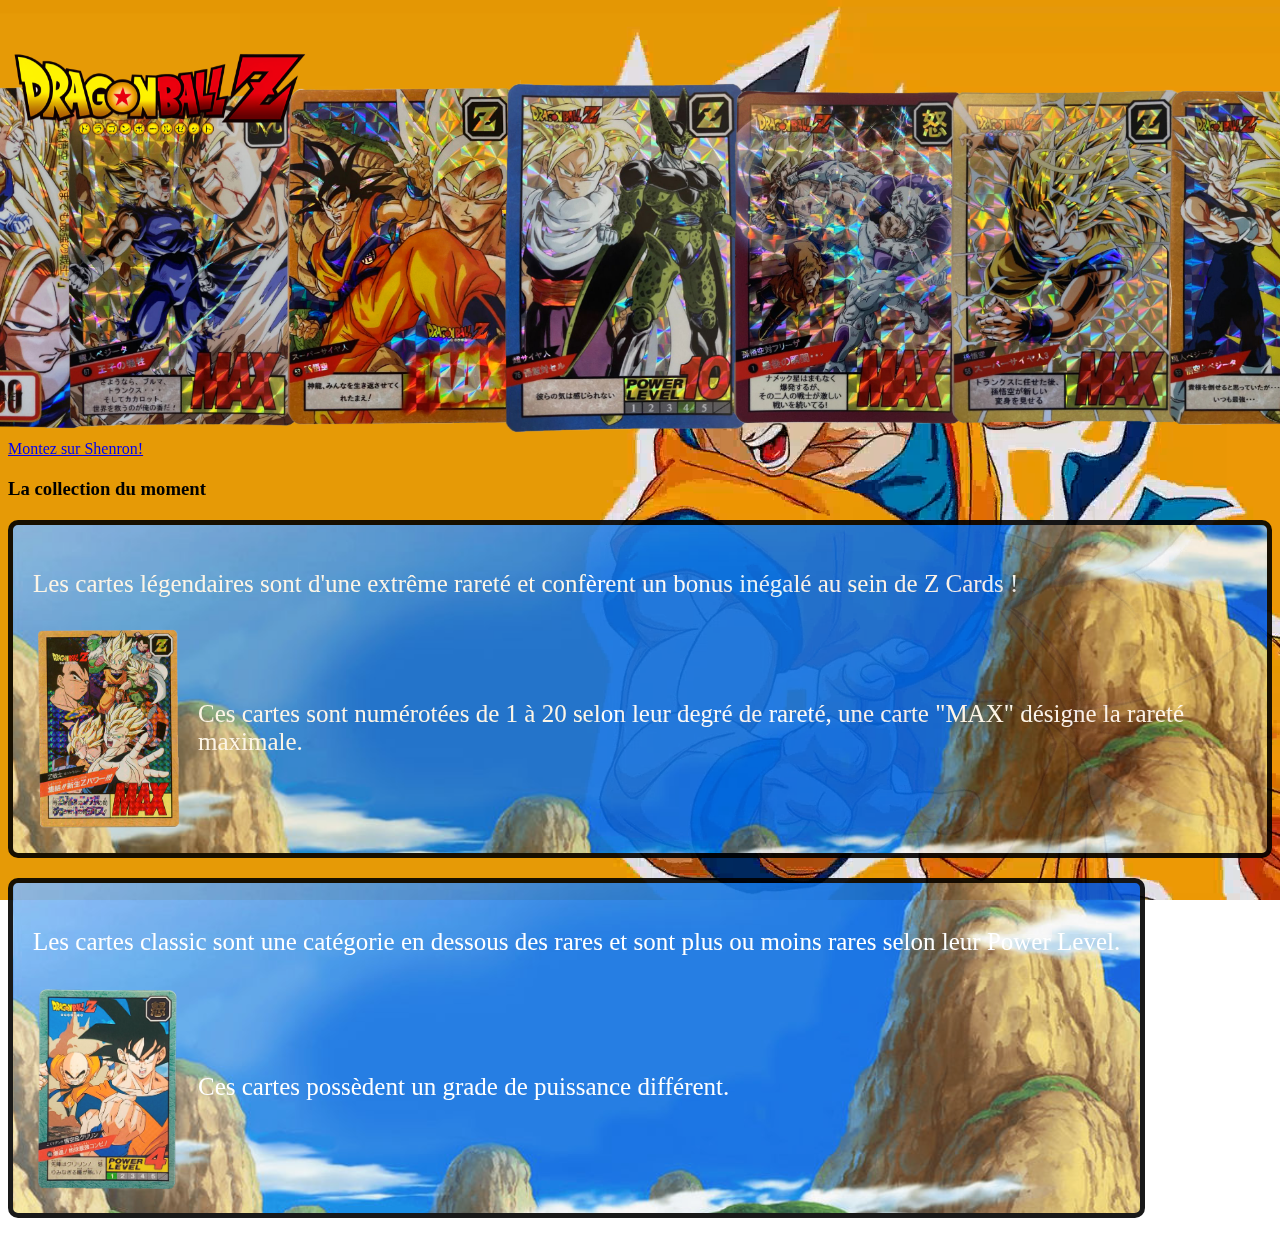
<file: index.html>
<!DOCTYPE html>

<head>
    <link rel="stylesheet"href="style.css">
    <meta name="viewport" content="width=device-width,initial-scale=1.0">
</head>


<body>
    <!--déplace le bloc des cartes en haut de la page -->
    <div class="bloc_sous_titres">
        <div class="container">
            <a href="https://youtu.be/UUxR5_IJVvk?si=R0l1-m4W5yHY1YW6"> <!--mise en place du lien youtube pour la carte dédiée-->
                <img src="Cartes DBZ - Dragon ball z.png" alt="Goku's transformations" class="card">
            </a>
            <a href="https://youtu.be/Jdcgx_aEEtQ?si=or3W5AHOmVvDdhcu">
            </a>
            <img src="dbz card 1.png" alt="Majin Vegeta" class="card">
            <a href="https://youtu.be/_qNmE0xQgfI?si=fDyJjNTuxA7uqsQ6">
                <img src="dbz card 3.png" alt="Goku ssj" class="card">
            </a>
            <a href="https://youtu.be/lk7vlNKophY?si=FNg5svqQBm7JR0iL">
                <img src="dbz card 4.png" alt="Gohan vs Cell" class="card">
            </a>
            <a href="https://youtu.be/mK6n2i4iLxs?si=Sihw25E0OP4eTS-0">
                <img src="dbz card 5.png" alt="Goku vs Freezer" class="card">
            </a>
            <a href="https://youtu.be/3xojjc4GJJk?si=3j2UybgbemyNag8O">
                <img src="dbz card 6.png" alt="Goku ssj3" class="card">
            </a>
            <a href="https://youtu.be/ZIPGfEmvi1E?si=sNRTg9mreRYwANvn">
                <img src="dbz card 7.png" alt="Goku et Vegeta" class="card">
            </a>
        </div>
        <div class="link-container">
            <a href="newpage.html">Montez sur Shenron!</a> <!--lien vers la nouvelle page-->
        </div>
    
    <!-- mets le reste du contenu après le bloc des cartes -->

    <video autoplay muted loop id="background-video">
        <source src="son goku.mp4" type="video/mp4">
    </video>

    <div class="titre">
        <div class="logo-container"> <!--logo du site-->
            <img class="logo" src="dragon.png" alt=" logo de Dragon Ball Z">
            <div class="containerh" alt="le conteneur du titre et sous-titres">
            </div>
        </div>
    </div>

    <h3>La collection du moment</h3>
<!-- insertion des différents paragraphes-->
    <div class="left-paragraph">
        <p>
            Les cartes légendaires sont d'une extrême rareté et confèrent un bonus inégalé au sein de Z Cards !
        </p>
        <div class="text-image-container">
            <img src="ssj family.png" alt="carte rare exemple" class="image">
            <p>
                Ces cartes sont numérotées de 1 à 20 selon leur degré de rareté, une carte "MAX" désigne la rareté maximale.
            </p>
        </div>
    </div>

    <div class="left-paragraph2">
        <p>
            Les cartes classic sont une catégorie en dessous des rares et sont plus ou moins rares selon leur Power Level.
        </p>
        <div class="text-image-container">
            <img src="krillin.png" alt="carte classic exemple" class="image"> <!--mise en place de la carte et son explication-->
            <p>
                Ces cartes possèdent un grade de puissance différent.
            </p>
        </div>
    </div>
</body>
</file>
<file: style.css>
.titre {
    justify-content: center;
    display: flex;                  /* permet d'aligner horizontalement */
    background-color: rgb(66, 0, 0);
    align-items: center;            /* aligne verticalement le texte avec l'image */
    gap: 20px;                      /* ajoute un espace entre l'image et le texte */
    text-align: center; /* centre le titre */
    margin-bottom: 20px; /* espace entre le titre et les cartes */
}


.background {
    background-color: rgb(241, 102, 35);
    display: flex;
}


.bloc-1 {
    width: 70%;
}


.bloc-2 {
    width: 30%;
}

/* custom du conteneur */
.logo-container {
    position: fixed;
    top: 10px;
    left: 10px; 
    z-index: 1000; /* affiche le logo au dessus des autres éléments (ca m'a sauvé) */
    margin-bottom: 30px;
}
#background-video {
    position: fixed;
    top: 0;
    left: 0;
    min-width: 100%;
    min-height: 100%;
    z-index: -1;
    object-fit: cover;
    width: 100px;
    height: 50px;
}

.content, .titre, .bloc_sous_titres {
    position: relative;
    z-index: 1; /
}
/* custom du logo */
.logo {
    position: fixed;
    width: 300px;
    height: auto;
    margin-right: 1200px;
}
.leftimage{
    width: 500px;
}

.containerh{
    display: flex;
    flex-direction: column;
}

@font-face {
    font-family: 'Saiyan Sans';
    src: url('Saiyan-Sans.ttf') format('truetype');
}
h1{
    font-family: 'Saiyan Sans', sans-serif;
    color: rgb(239, 255, 148);
    font-size: 40px;
}
h1 {
    font-size: 48px;
    font-weight: bold;
    text-align: center;
    margin-bottom: 20;
    font-family: 'Saiyan Sans', sans-serif;
    color: cornsilk;
}

.pic{
    display: block; /* pour que l'image se comporte comme un bloc */
    margin: 20px auto; /* centre l'image horizontalement */
    width: 100%; /* permet de grossir la taille de l'image par rapport au conteneur */
    height: auto;
    margin-top: 600px; /* décale l'image vers le haut de 40 pixels */
    margin-right: 600px;
} 
.container {
    display: flex;
    justify-content: center;
    align-items: center;
    position: relative;
    gap: 0; /* supprime tout espace entre les cartes*/
    margin: 0 auto; /* centre le conteneur */
    padding-top: 20px; /* ajoute de l'espace entre le conteneur et le titre */
    margin: right 300px;
    margin-top: 60px;
}

.card {
    width: 150px;
    height: auto; 
    transition: transform 0.3s ease; 
    margin-left: -30px;
    position: relative;
    width: 250px; 
}

/* pour avoir un effet de survol */
.card:hover {
    z-index: 10; /* la carte passe devant les autres */
    transform: scale(1.1); /* agrandit légèrement la carte au survol */
}
.left-paragraph, .left-paragraph2 {
    /* style déjà défini pour left-paragraph */
    margin: 20px;
    padding: 15px;
    border: 5px solid black;
    background-color: #f0f0f0;
    width: fit-content;
    background-image: url(paysage.jpg);
    font-family: fantasy;
    font-size: 25px;
    color: antiquewhite;
}
.text-image-container {
    display: flex;
    align-items: center;
}

.image {
    margin-right: 15px;
    width: 150px;
    height: auto; 
}

p {
    flex: 1;
    .card {
        width: 100%; /* Occupe toute la largeur de l'écran mobile */
        max-width: 300px; /* Limite la largeur sur les écrans plus larges */
        height: auto; /* Maintient le ratio d'aspect */
    }
    
    /* Pour la version mobile */
    .container {
        display: flex;
        flex-wrap: wrap;
        justify-content: center; 
      }
    
    @media (max-width: 768px) {
        .container {
            flex-direction: column;
            align-items: center;
        }
    
        .left-paragraph, .left-paragraph2 {
            width: 90%;
            margin: auto;
        }
    
        #background-video {
            width: 100%;
            height: auto;
        }
    }
}
.left-paragraph, .left-paragraph2 {
    background-image: url('paysage.jpg');
    background-size: cover;
    background-position: center;
    color: #ffffff;
    padding: 20px; 
    border-radius: 10px;
    margin: 20px 0;
    opacity: 0.9; 
}
</file>
